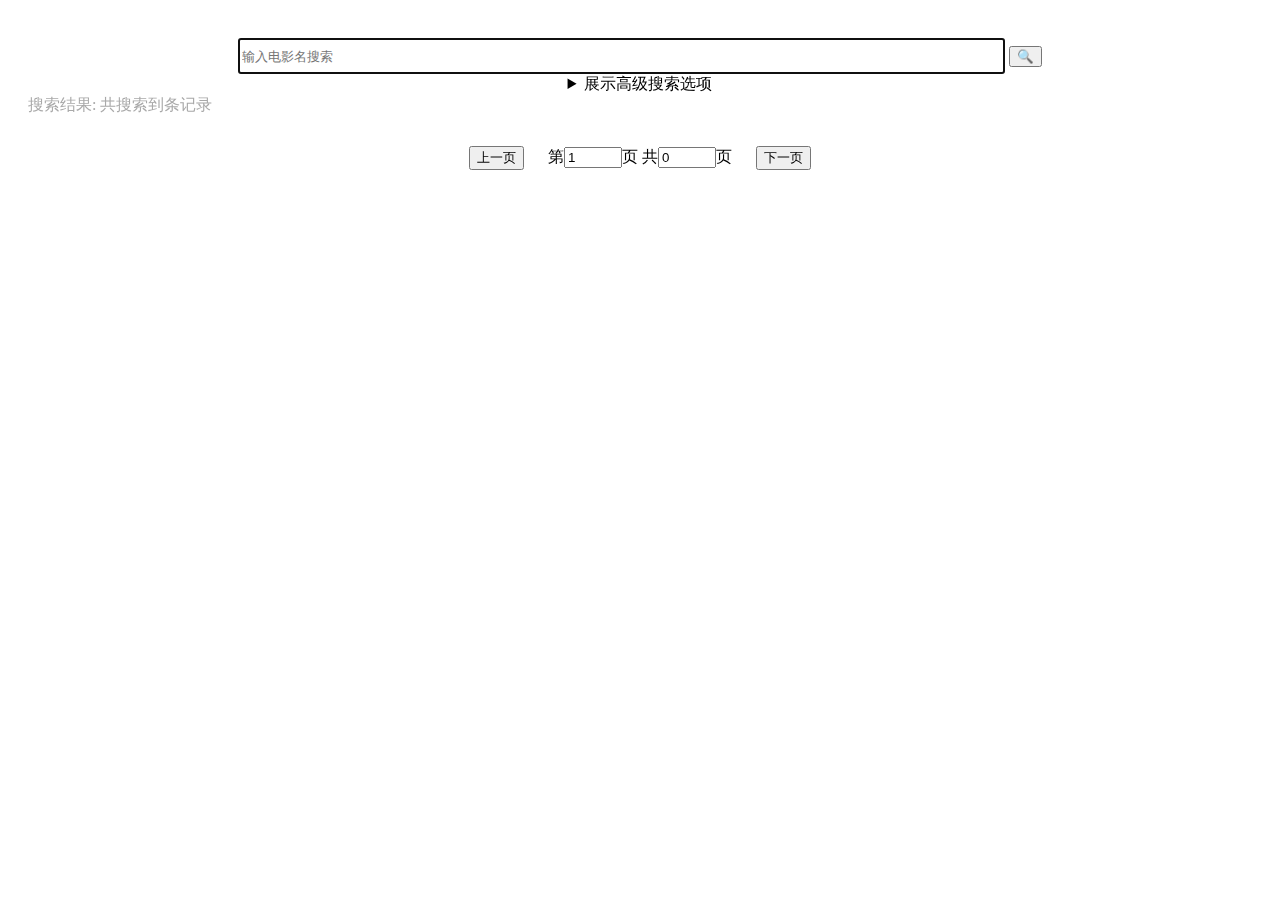
<file: static/index.html>
<!DOCTYPE html>
<html lang="zh">

<head>
    <meta charset="UTF-8">
    <meta name="viewport" content="width=device-width, initial-scale=1.0">
    <title>电影管理</title>
    <script src="https://cdn.staticfile.org/jquery/1.10.2/jquery.min.js"></script>
    <link rel="stylesheet" type="text/css" href="css/movie.css">
    <script src="js/common.js"></script>
    <script src="js/requests.js"></script>
    <script src="js/movie.js"></script>
</head>

<body>
    <div id="head"></div>
    <!-- 搜索框 -->
    <div style="width: 100%;text-align: center;">
        <input id="search_txt" type="text" name="name" placeholder="输入电影名搜索" autofocus
            style="width: 60%;height:30px;margin-top: 30px;">
        <button id="search_btn" type="button" onclick="reset_search()">🔍</button>
    </div>
    <div id="search_detail_div" style="text-align: center;">
        <details>
            <summary>展示高级搜索选项</summary>
            <div style="text-align: left;width: 55%;display: inline-block;">
                <div>年代:
                    <label><input type="radio" name="year" value="0" checked>不限制</label>
                    <label><input type="radio" name="year" value="1">今年</label>
                    <label><input type="radio" name="year" value="2">近3年</label>
                    <label><input type="radio" name="year" value="3">近5年</label>
                    <label><input type="radio" name="year" value="4">自定义:</label>
                    <label><input id="year_start_txt" type="number" min="1985" max="2020" name="year_start"></label>
                    ~
                    <label><input id="year_end_txt" type="number" min="1985" max="2020" name="year_end"></label>
                </div>
                <div>产地:
                    <label><input type="checkbox" name="originPlace" value="中国">中国</label>
                    <label><input type="checkbox" name="originPlace" value="中国大陆">中国大陆</label>
                    <label><input type="checkbox" name="originPlace" value="中国香港">中国香港</label>
                    <label><input type="checkbox" name="originPlace" value="美国">美国</label>
                    <label><input type="checkbox" name="originPlace" value="英国">英国</label>
                    <label><input type="checkbox" name="originPlace" value="日本">日本</label>
                    <label><input type="checkbox" name="originPlace" value="韩国">韩国</label>
                    <label><input id="place_custom_box" type="checkbox" name="originPlaceMore" value="更多">更多:</label>
                    <label><input id="place_custom_txt" type="text" name="place_custom"></label>
                </div>
                <div>分类:
                    <label><input type="checkbox" name="category" value="剧情">剧情</label>
                    <label><input type="checkbox" name="category" value="动作">动作</label>
                    <label><input type="checkbox" name="category" value="惊悚">惊悚</label>
                    <label><input type="checkbox" name="category" value="喜剧">喜剧</label>
                    <label><input type="checkbox" name="category" value="悬疑">悬疑</label>
                    <label><input type="checkbox" name="category" value="犯罪">犯罪</label>
                    <label><input type="checkbox" name="category" value="恐怖">恐怖</label>
                    <label><input type="checkbox" name="category" value="奇幻">奇幻</label>
                    <label><input type="checkbox" name="category" value="冒险">冒险</label>
                    <label><input type="checkbox" name="category" value="爱情">爱情</label>
                    <label><input type="checkbox" name="category" value="科幻">科幻</label>
                    <label><input type="checkbox" name="category" value="动画">动画</label>
                    <label><input type="checkbox" name="category" value="战争">战争</label>
                    <label><input type="checkbox" name="category" value="传记">传记</label>
                    <label><input type="checkbox" name="category" value="历史">历史</label>
                    <label><input type="checkbox" name="category" value="家庭">家庭</label>
                    <label><input type="checkbox" name="category" value="古装">古装</label>
                    <label><input type="checkbox" name="category" value="灾难">灾难</label>
                    <label><input type="checkbox" name="category" value="纪录片">纪录片</label>
                    <label><input id="category_custom_box" type="checkbox" name="category" value="更多">更多:</label>
                    <label><input id="category_custom_txt" type="text" name="category_custom"></label>
                </div>
            </div>
        </details>
    </div>
    <!-- 搜索个数 -->
    <div style="text-align: left;margin-left: 20px;">
        <font color='DarkGray'>搜索结果: 共搜索到<span id="result_total_span"></span>条记录</font>
    </div>
    <!-- 结果列表 -->
    <div id="movie_list_div" style="text-align: left;">
    </div>
    <!-- 分页 -->
    <div style="text-align: center; margin-top: 30px;">
        <button id="prePageBtn" type="button" onclick="pre_search()">上一页</button>
        <span style="margin: 20px;">
            第<input class="pageInput" type="number" name="pageNo" value="1" readonly></input>页
            共<input class="pageInput" type="number" name="page" value="0" readonly></input>页
        </span>
        <button id="afterPageBtn" type="button" onclick="after_search()">下一页</button>
    </div>
    <script>
        $(function () {
            $('#head').load('view/head.html', function () {
                $('#title_h1').text("首页")
            });

            reset_search();

            $(document).keyup(function (event) {
                if (event.keyCode == 13) {
                    $("#search_btn").trigger("click");
                }
            });
        });
    </script>
</body>

</html>
</file>
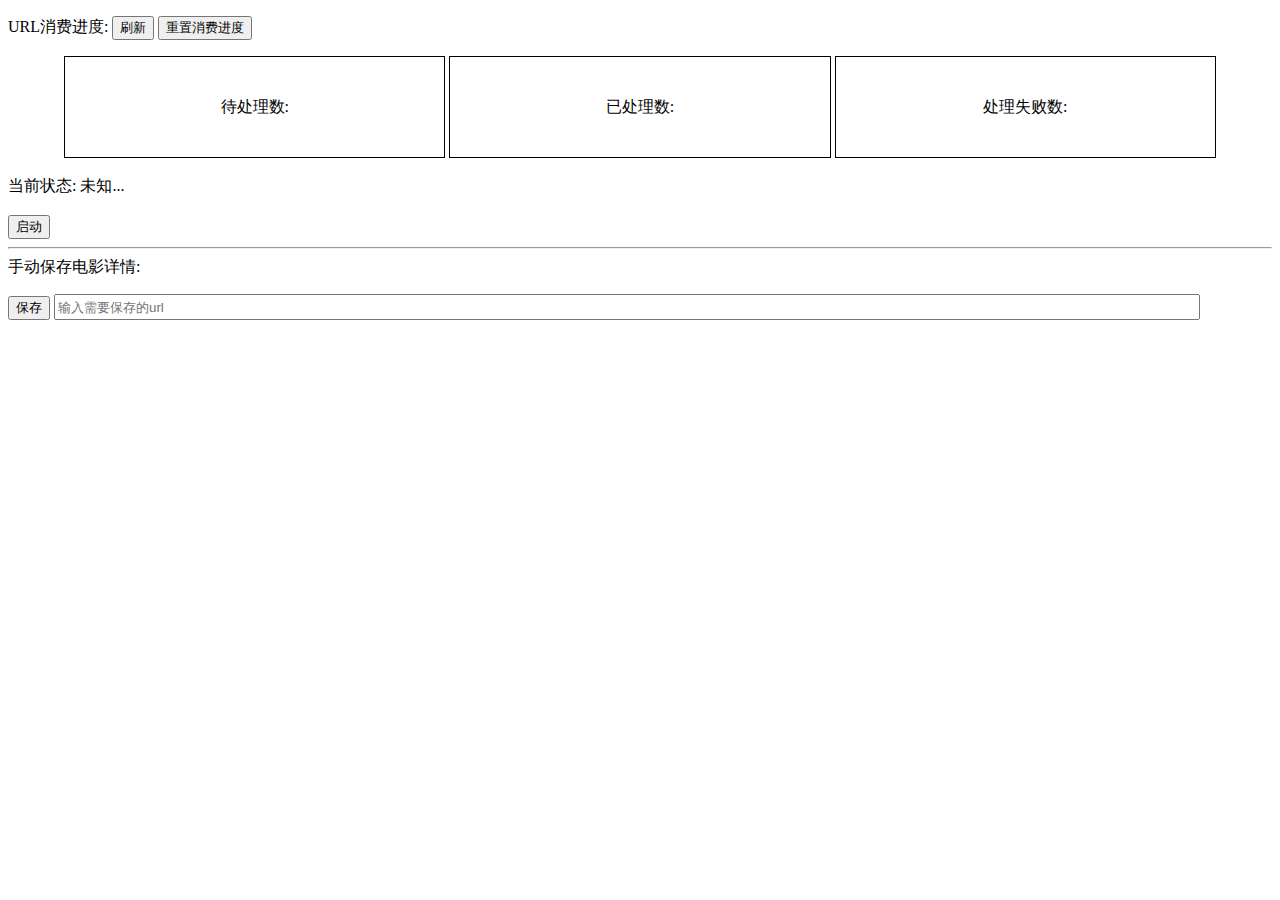
<file: static/manager.html>
<!DOCTYPE html>
<html lang="zh">

<head>
    <meta charset="UTF-8">
    <meta name="viewport" content="width=device-width, initial-scale=1.0">
    <title>电影管理</title>
    <script src="https://cdn.staticfile.org/jquery/1.10.2/jquery.min.js"></script>
    <link rel="stylesheet" type="text/css" href="css/manager.css">
    <script src="js/common.js"></script>
    <script src="js/requests.js"></script>
    <script src="js/manager.js"></script>
</head>

<body>
    <div id="head"></div>
    <p>URL消费进度:
        <button type="button" onclick="render_process()">刷新</button>
        <button type="button" onclick="reset_process()">重置消费进度</button>
    </p>
    <div style="text-align: center;">
        <span id="todo" class="base_span">待处理数: </span>
        <span id="total" class="base_span">已处理数: </span>
        <span id="fail" class="base_span">处理失败数: </span>
    </div>
    <br>
    <div>
        当前状态: <span id="status">未知...</span>
        <br><br>
        <button id="start_btn" type="button" disabled">启动</button>
    </div>
    <hr>
    <div>
        手动保存电影详情:
        <p>
            <button id="save_url_btn" type="button" onclick="save_url()">保存</button>
            <input id="url_txt" type="text" name="name" placeholder="输入需要保存的url"
            style="width: 90%;height:20px">
        </p>
    </div>
    <script>
        $(function () {
            $('#head').load('view/head.html', function () {
                $('#title_h1').text("爬虫管理")
            });
        });
        render_process();
        refresh_status();
    </script>
</body>

</html>
</file>
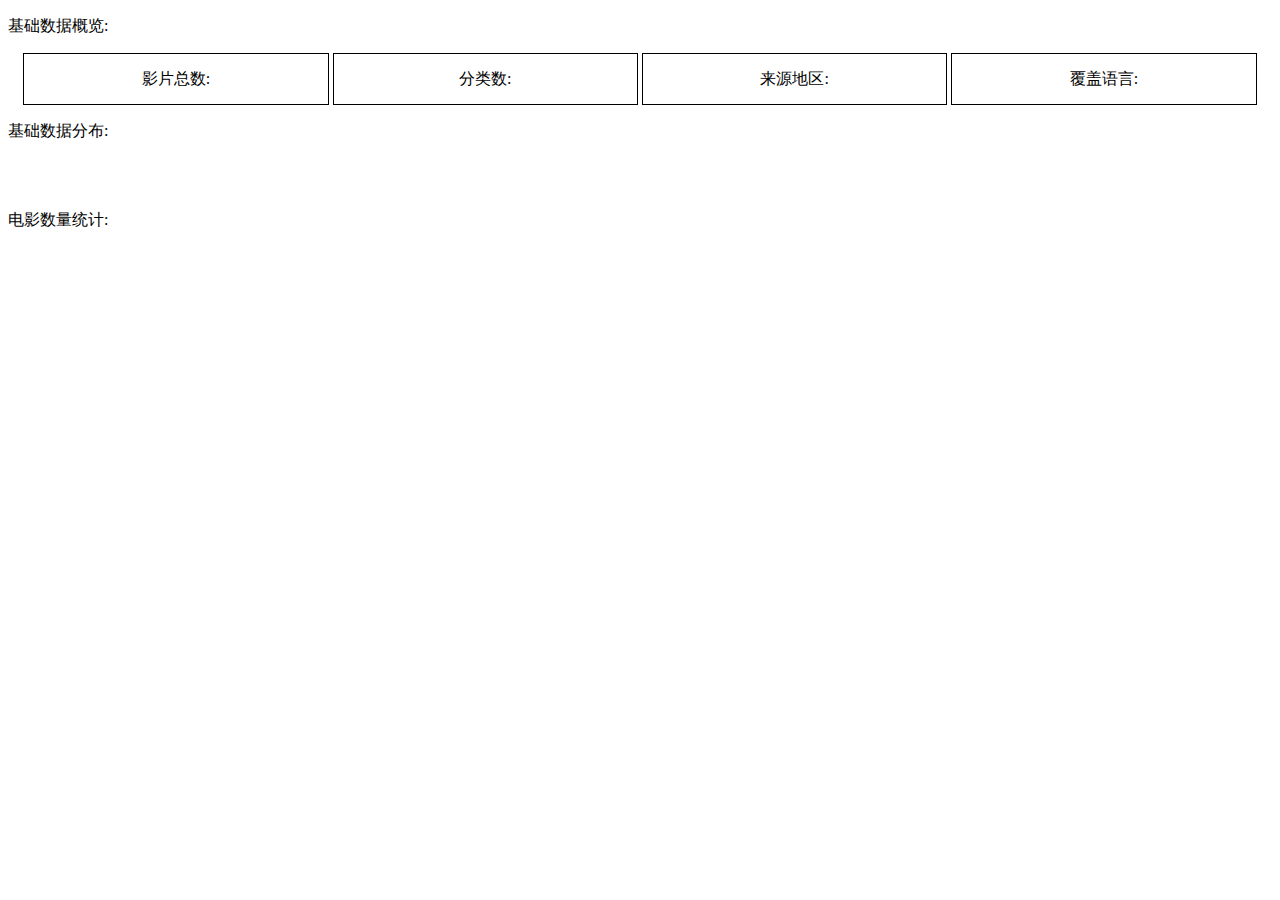
<file: static/overview.html>
<!DOCTYPE html>
<html lang="zh">

<head>
    <meta charset="UTF-8">
    <meta name="viewport" content="width=device-width, initial-scale=1.0">
    <title>电影管理</title>
    <script src="https://cdn.staticfile.org/jquery/1.10.2/jquery.min.js"></script>
    <script src="http://cdn.highcharts.com.cn/highcharts/highcharts.js"></script>
    <link rel="stylesheet" type="text/css" href="css/statistic.css">
    <script src="js/common.js"></script>
    <script src="js/requests.js"></script>
    <script src="js/statistic.js"></script>
</head>

<body>
    <div id="head"></div>
    <p>基础数据概览:</p>
    <div style="text-align: center;">
        <span id="count" class="base_span">影片总数: </span>
        <span id="category" class="base_span">分类数: </span>
        <span id="place" class="base_span">来源地区: </span>
        <span id="language" class="base_span">覆盖语言: </span>
    </div>
    <p>基础数据分布:</p>
    <div>
        <div id="category_chart" class="pie_chart"></div>
        <div id="place_chart" class="pie_chart"></div>
        <div id="lang_chart" class="pie_chart"></div>
        <div id="year_chart" class="pie_chart"></div>
    </div>
    <p>电影数量统计:</p>
    <div>
        <div id="month_year_chart" class="year_chart"></div>
        <div id="place_year_chart" class="year_chart"></div>
    </div>
    <script>
        $(function () {
            $('#head').load('view/head.html', function () {
                $('#title_h1').text("数据分析")
            });

            set_color();
            reader_base();
            reader_category();
            reader_place();
            reader_language();
            reader_year();
            reader_month_count();
            reader_place_count();
        });
    </script>
</body>

</html>
</file>
<file: static/css/movie.css>
/**
* 搜索框控制
*/
#search_detail_div div {
    margin-top: 5px;
}

/**
* 电影详情div
*/
#movie_list_div>div {
    width: 280px;
    height: 500px;
    border: 1px DimGray solid;
    display: inline-block;
    margin-left: 20px;
    margin-right: 20px;
    margin-top: 40px;
    text-align: center;
    cursor: pointer;
}
#movie_list_div>div>p {
    margin: 10px;
}
#movie_list_div>div>img {
    max-width: 270px;
    height: 300px;
    margin: 0px;
}
#movie_list_div>div>div {
    text-align: left;
    margin-left: 20px;
    margin-top: 5px;
    margin-bottom: 5px;
}

/**
* 分页输入框长度
*/
.pageInput {
    width: 50px;
}
</file>
<file: static/css/manager.css>
/**
* 爬虫数据
*/
.base_span {
    width: 30%;
    height: 100px;
    line-height: 100px;
    border: 1px black solid;
    display: inline-block;
    text-align: center;
    
}
</file>
<file: static/css/statistic.css>
/**
* 基础数据
*/
.base_span {
    width: 24%;
    height: 50px;
    line-height: 50px;
    border: 1px black solid;
    display: inline-block;
    text-align: center;
    
}

/**
* 饼图
*/
.pie_chart {
    width: 48%;
    display: inline-block;
}

/**
* 按年统计图表
*/
.year_chart {
    width: 48%;
    display: inline-block;
}
</file>
